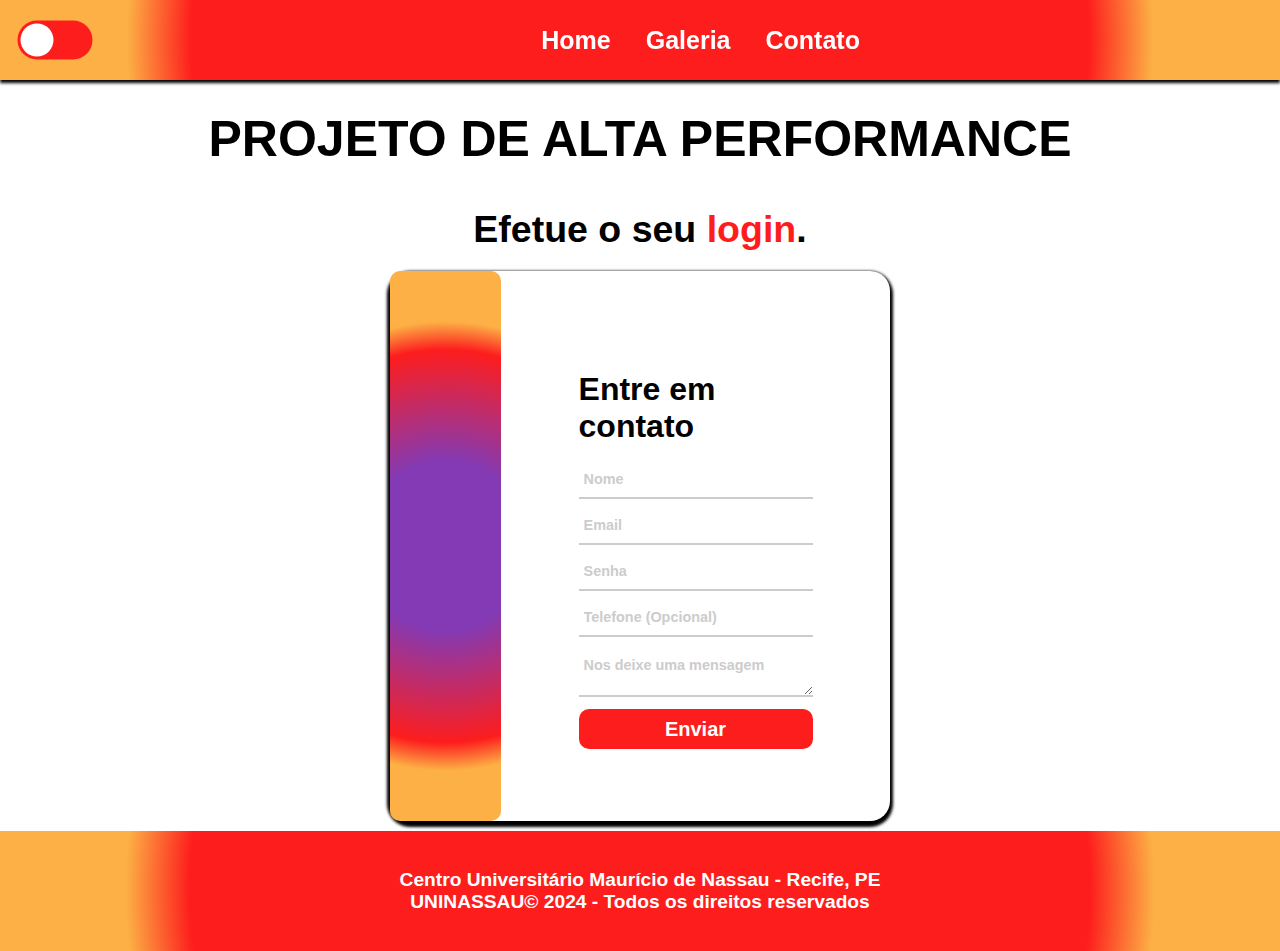
<file: SITE CAPW/contato.html>
<!DOCTYPE html>
<html lang="pt-br">
<head>
    <meta charset="UTF-8">
    <meta name="viewport" content="width=device-width, initial-scale=1.0">
    <link rel="stylesheet" href="CSS/contato.css">
    <link rel="stylesheet" href="https://cdnjs.cloudflare.com/ajax/libs/font-awesome/6.1.0/css/all.min.css" integrity="sha512-10/jx2EXwxxWqCLX/hHth/vu2KY3jCF70dCQB8TSgNjbCVAC/8vai53GfMDrO2Emgwccf2pJqxct9ehpzG+MTw==" crossorigin="anonymous" referrerpolicy="no-referrer" />
    <title>Projeto de Alta Performance</title>
</head>
<body>
    <header>
        <aside>
            <div>
                <input type="checkbox" id="check">
                <label class="label" for="check">
                    <i class="fas fa-moon"></i>
                    <i class="fas fa-sun"></i>
                    <div class="ball"></div>
                </label>
            </div>
        </aside>
        <nav class="navegar">
            <a class="link" href="index.html">Home</a>
            <a class="link" href="galeria.html">Galeria</a>
            <a class="link" href="contato.html">Contato</a>
        </nav>
    </header>
    
    <main>
        <div class="titulo"><h1>PROJETO DE ALTA PERFORMANCE</h1></div>        
        <div class="topico"><h2>Efetue o seu <span>login</span>.</h2></div> 
        <section>
            <div class="contato">
                <div class="contato-tema"></div>
                <div id="contato-conteudo">
                    <h1>Entre em contato</h1>
                    <br>
                    <form id="contato-form">
                        <div id="campo">
                            <fieldset>
                                <input type="text" id="nome" placeholder="Nome">
                                <p id="aviso-nome" class="aviso"></p>
                            </fieldset>
                            <fieldset>
                                <input type="email" id="email" placeholder="Email">
                                <p id="aviso-email" class="aviso"></p>
                            </fieldset>
                            <fieldset>
                                <input type="password" id="senha" placeholder="Senha">
                                <p id="aviso-senha" class="aviso"></p>
                            </fieldset>
                            <fieldset>
                                <input type="tel" id="telefone" placeholder="Telefone (Opcional)">
                            </fieldset>
                            <fieldset>
                                <textarea id="mensagem" placeholder="Nos deixe uma mensagem"></textarea>
                                <p id="aviso-mensagem" class="aviso"></p>
                            </fieldset>
                            <fieldset>
                                <button type="submit" id="open-modal">Enviar</button>
                            </fieldset>
                        </div>
                    </form>
                    <div id="fade" class="hide"></div>
                    <div id="modal" class="hide">
                        <div class="modal-header">
                            <h2 id="modal-header-text"></h2>
                            <button id="close-modal">Fechar</button>
                        </div>
                    </div>
                </div>  
            </div>
        </section>
    </main>
    
    <footer>
        <div class="rodape">
            <p>Centro Universitário Maurício de Nassau - Recife, PE</p>
            <p>UNINASSAU© 2024 - Todos os direitos reservados</p>
        </div>
    </footer>

    <script src="JS/script.js"></script>
</body>
</html>
</file>
<file: SITE CAPW/CSS/contato.css>
/* Estilos gerais */
* {
    margin: 0;
    padding: 0;
    box-sizing: border-box;
    font-family: 'Trebuchet MS', 'Lucida Sans Unicode', 'Lucida Grande', 'Lucida Sans', Arial, sans-serif;
    font-weight: bolder;
    text-decoration: none;
}

/* Estilos para o cabeçalho */
header {
    width: 100%;
    height: 80px;
    display: flex;
    position: sticky;
    top: 0;
    box-shadow: 0px 3px 3px black;
    align-items: center;
    background: radial-gradient(circle, rgba(253,29,29,1) 70%, rgba(252,176,69,1) 80%);
}

/* Checkbox para modo noturno */
#check {
    opacity: 0;
    position: absolute;
}

/* Ícones do modo noturno */
.fa-moon {
    color: rgba(131,58,180,1);
}

.fa-sun {
    color: rgba(252,176,69,1);
}

/* Estilos do switch para modo noturno */
.label {
    margin: 0 30px;
    background: rgba(253,29,29,1);
    border-radius: 50px;
    cursor: pointer;
    display: flex;
    align-items: center;
    justify-content: space-between;
    padding: 5px;
    position: relative;
    height: 26px;
    width: 50px;
    transform: scale(1.5);
}

.label .ball {
    background-color: #fff;
    border-radius: 50%;
    position: absolute;
    top: 2px;
    left: 2px;
    height: 22px;
    width: 22px;
    transform: translate(0);
    transition: transform 0.2s linear;
}

#check:checked + .label .ball {
    transform: translateX(24px);
}

/* Estilos de navegação */
.navegar {
    margin: 0 33.3%;
    display: flex;
    gap: 25px;
    align-items: center;
    justify-content: center;
}

.link {
    font-size: 25px;
    color: white;
    transition: border-radius 0.3s, background-color 0.3s, color 0.3s;
    padding: 5px;
}

.link:hover {
    color: rgba(253,29,29,1);
    cursor: pointer;
    background-color: white;
    border-radius: 25px;
}

/* Estilos para o conteúdo principal */
main {
    width: 100%;
    height: 100%;
    padding: 10px;
    background-color: white;
    color: black;
    transition: background-color 0.3s, color 0.3s;
}

/* Título */
.titulo {
    font-weight: bolder;
    font-size: 25px;
    padding: 20px 0;
    display: flex;
    text-align: center;
    justify-content: center;
}

/* Tópico */
.topico {
    font-weight: bolder;
    font-size: 25px;
    padding: 20px 0;
    display: flex;
    text-align: center;
    justify-content: center;
}

/* Estilo para o destaque */
span {
    color: rgba(253,29,29,1);
}

/* Seção */
section {
    display: flex;
    justify-content: center;
    flex-wrap: wrap;
    width: 100%;
    height: fit-content;
}

/* Estilos para o formulário de contato */
.contato {
    width: 500px;
    height: 550px;
    background-color: white;
    border-radius: 20px;
    box-shadow: 0px 3px 3px 3px black;
    display: flex;
}

#contato-conteudo {
    width: 295px;
    height: 550px;
    color: black;
    margin: 100px 77.5px;
}

.contato-tema {
    width: 140px;
    height: 550px;
    border-radius: 10px;
    background: radial-gradient(circle, rgba(131,58,180,1) 30%, rgba(253,29,29,1) 70%, rgba(252,176,69,1) 80%);
}

#contato-conteudo input, #contato-conteudo textarea {
    border: none;
    border-bottom: 2px solid #ccc;
    background: none;
    font-size: larger;
    padding: 10px 5px;
    width: 100%;
    transition: border-color 0.3s;
    color: black;
}

#contato-conteudo input:focus, #contato-conteudo textarea:focus {
    border-bottom: 2px solid rgba(253,29,29,1);
    outline: none;
}

#contato-conteudo input:hover, #contato-conteudo textarea:hover {
    border-bottom: 2px solid #aaa;
}

#contato-conteudo input::placeholder, #contato-conteudo textarea::placeholder {
    color: #ccc;
    font-size: larger;
}

#campo {
    align-items: center;
    font-size: 10px;
}

fieldset {
    border: none;
    margin: 0 0 10px;
    padding: 0;
    width: 100%;
}

#contato-conteudo button {
    cursor: pointer;
    border-radius: 10px;
    border: solid rgba(253,29,29,1);
    width: 100%;
    height: 40px;
    font-size: 20px;
    font-weight: bolder;
    background: rgba(253,29,29,1);
    color: white;
    transition: background 0.3s, color 0.3s;
}

#contato-conteudo button:hover {
    background: white;
    color: rgba(253,29,29,1);
    border-color:rgba(253,29,29,1);
}

.aviso {
    color: red;
    display: none;
}

/* Estilos do modal */
#fade {
    position: fixed;
    top: 0;
    left: 0;
    width: 100%;
    height: 100%;
    background: rgba(0, 0, 0, 0.7);
    z-index: 4;
}

#modal {
    position: fixed;
    top: 50%;
    left: 50%;
    transform: translate(-50%, -50%);
    background: white;
    padding: 20px;
    z-index: 5;
    width: 300px;
    height: fit-content;
    box-shadow: 0px 3px 3px 3px black;
}

.modal-header {
    display: flex;
    justify-content: space-between;
    align-items: center;
}

.modal-header h2 {
    font-size: 20px;
}

.hide {
    display: none;
}

/* Estilos para o rodapé */
footer {
    width: 100%;
    display: flex;
    height: 120px;
    background: radial-gradient(circle, rgba(253,29,29,1) 70%, rgba(252,176,69,1) 80%);
    justify-content: center;
    align-items: center;
}

.rodape {
    text-align: center;
    font-size: larger;
    color: white;
}

/* Modo noturno */
body.dark-mode main {
    background-color: rgb(3, 0, 27);
    color: white;
}

body.dark-mode .ball.mover {
    transform: translateX(24px);
}

body.dark-mode .contato {
    background-color: #1e1e1e;
    color: white;
}

body.dark-mode #contato-conteudo {
    color: white;
}

body.dark-mode #contato-conteudo input,
body.dark-mode #contato-conteudo textarea {
    color: white;
    border-bottom-color: #666;
}

body.dark-mode #contato-conteudo input::placeholder,
body.dark-mode #contato-conteudo textarea::placeholder {
    color: #999;
}

body.dark-mode #modal {
    background-color: #1e1e1e;
    color: white;
}
</file>
